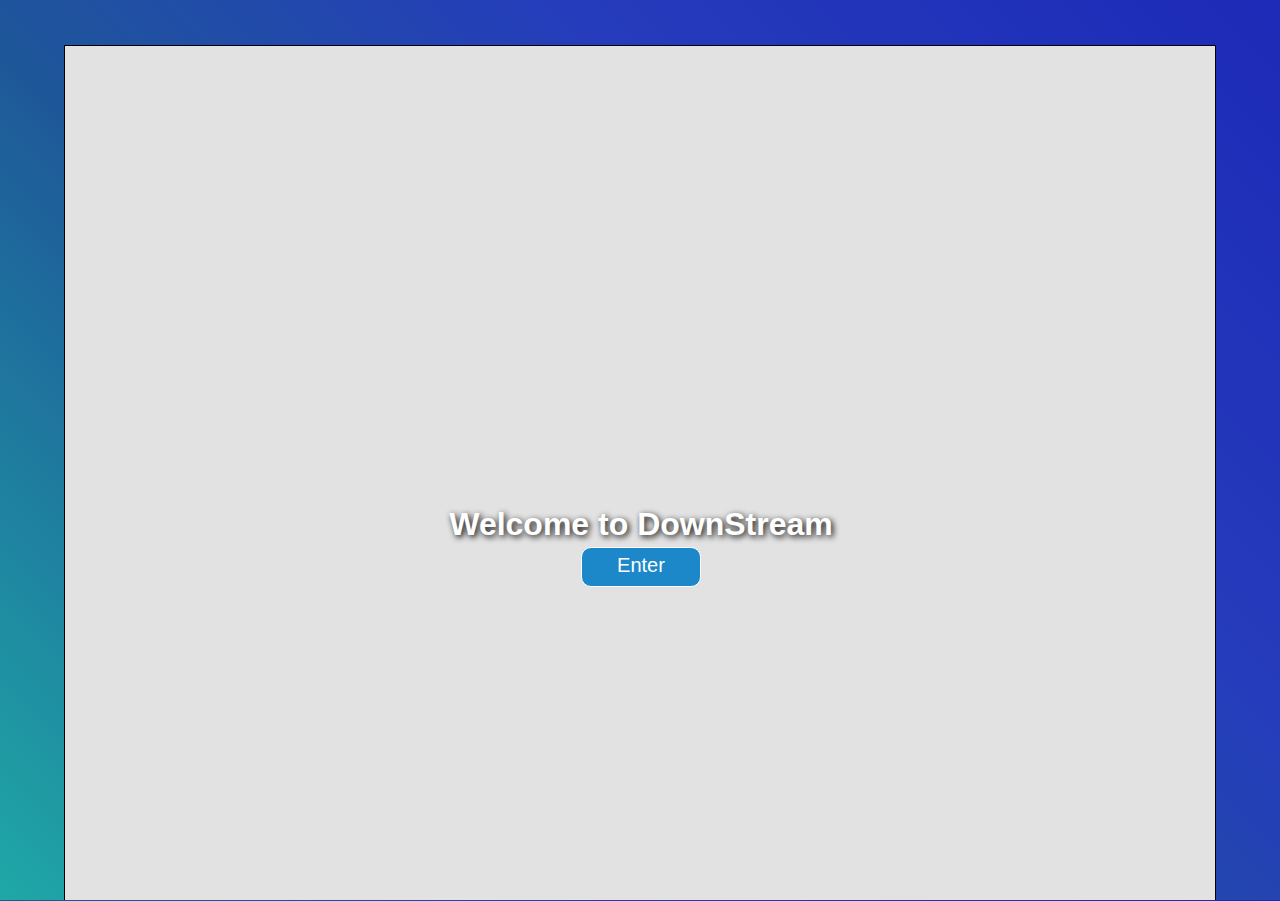
<file: index.html>
<!DOCTYPE html>
<html lang="en">
<head>
    <meta charset="UTF-8">
    <meta name="viewport" content="width=device-width, initial-scale=1.0">
    <link href="styles.css" type="text/css" rel="stylesheet">
    <title>DownStream Splash</title>
</head>
<body>
    <main>
        <div class="splash-image">
            <div class="splash-middle-container">
                <h1 class="splash-text">Welcome to DownStream</h1>
                <a href="/capstone_wireframes/home.html"  class="splash-enter-button">
                    Enter
                </a>
            </div>
        </div>
    </main>
</body>
</html>
</file>
<file: styles.css>
* {
    box-sizing: border-box;
    padding: 0;
    margin: 0;
}

html {
    /* height: 100vh; */
    /* height: 100%; */
    width: 100vw;
    /* font: 100%/1.25 'Roboto', helvetica, sans-serif; */
    font-family: 'Jost', sans-serif;

    /* Permalink - use to edit and share this gradient: https://colorzilla.com/gradient-editor/#1fa8a6+0,1e5799+39,253cbc+67,1d2ab7+100,798ce0+100 */
    background: #1fa8a6; /* Old browsers */
    background: -moz-linear-gradient(45deg,  #1fa8a6 0%, #1e5799 39%, #253cbc 67%, #1d2ab7 100%, #798ce0 100%); /* FF3.6-15 */
    background: -webkit-linear-gradient(45deg,  #1fa8a6 0%,#1e5799 39%,#253cbc 67%,#1d2ab7 100%,#798ce0 100%); /* Chrome10-25,Safari5.1-6 */
    background: linear-gradient(45deg,  #1fa8a6 0%,#1e5799 39%,#253cbc 67%,#1d2ab7 100%,#798ce0 100%); /* W3C, IE10+, FF16+, Chrome26+, Opera12+, Safari7+ */
    filter: progid:DXImageTransform.Microsoft.gradient( startColorstr='#1fa8a6', endColorstr='#798ce0',GradientType=1 ); /* IE6-9 fallback on horizontal gradient */


}

body {
    background-color: rgb(226, 226, 226)


}


.main-nav {
    display: flex;
    flex-direction: row;
    justify-content: space-between;
    height: 50px;
    border: 1px solid black;
    border-left: none;
    border-right: none;
}

.mobile-nav {
    display: none;

}

.fab-container {
    display: none;
}

main {
    height: 550px;
}

footer {
    /* position: absolute;
    bottom: 0; */
    border-top: 1px solid black;
    /* width: 90%; */
    padding-bottom: 10px;
    -webkit-box-shadow: 0px -2px 9px 0px rgba(0,0,0,0.59);
    -moz-box-shadow: 0px -2px 9px 0px rgba(0,0,0,0.59);
    box-shadow: 0px -2px 9px 0px rgba(0,0,0,0.59);
    background-color: white;
}

/* General Stuff */
.center {
    margin-left: auto;
    margin-right: auto;
}

.space-topbot {
    margin-top: 20px;
    margin-bottom: 20px;
}

.no-top-border {
    border-top: none;
}

/* COVER PAGE STYLES */

.cover {
    display: flex;
    justify-content: center;
    align-items: center;
    position: fixed;
    top: 0;
    right: 0;
    bottom: 0;
    left: 0;
    z-index: 1050;
    height: 100vh;
    width: 100vw;
    background-color: rgba(54, 54, 54, 0.9);
}

.cover-container {
    display: flex;
    flex-direction: column;
    position: relative;
    width: 70%;
    height: 75%;
    background-color: white;
    margin-left: auto;
    margin-right: auto;
}

.cover-event-title {
    text-align: center;
    margin-top: 10px;
    margin-bottom: 10px;
}

.cover-event-image {
    width: 80%;
    height: 40%;
    max-width: 500px;
    max-height: 375px;
}

.cover-event-info {
    margin-top: 10px;
    margin-bottom: 10px;
    width: 70%;
}

.cover-inner-title {
    margin-top: 20px;
}

.cover-link-container {
    display: flex;
    flex-direction: row;
    justify-content: space-around;
    width: 40%;
    margin-top: 20px;
}

.cover-nav-link {
    display: table-cell;
    vertical-align: middle;
    text-align: center;
    height: 100%;
    text-decoration: none;
    color: black;
    cursor: pointer;
    font-size: 1.3em;
    padding-left: 10px;
    padding-right: 10px;
    border: 1px solid black;
    margin-left: 5px;
    margin-right: 5px;
}

.cover-exit {
    position: absolute;
    right: 15px;
    top: 5px;
    font-size: 30px;
    cursor: pointer;
    text-decoration: none;
}

.cover-exit:before {
    content: "X";
    text-decoration: none;
    color: black;
}

/* Splash Screen Styles */

.splash-image {
    display: flex;
    flex-direction: row;
    align-items: center;
    justify-content: center;
    width: 90vw;
    height: 95vh;
    margin-left: auto;
    margin-right: auto;
    /* border: 1px solid black; */
    /* background-color: transparent; */
    border-bottom: none;
    background-image: url('https://floridadep.gov/sites/all/themes/basic/image_thumbs_png_gif_jpg.php?f=Fotolia_66039753_L.jpg&w=1600&h=600');
    /* background-image: url('https://static.billboard.com/files/media/streaming-illustration-v-2019-billboard-1548-1024x677.jpg');  */
    background-size: cover;
    background-repeat: no-repeat;
    background-position: center;
}

.splash-middle-container {
    display: flex;
    flex-direction: column;
    align-items: center;
    text-align: center;
    color: white;
    padding: 10px;
    /* border: 1px solid rgb(12, 52, 110);  */
    /* background-color: rgba(224, 224, 224, 0.9);  */
    border-radius: 20px; /* Changed */
    margin-left: 10px; /* Changed */
    margin-right: 10px; /* Changed */
    margin-top: 150px;
    
}

.splash-enter-button {
    width: 120px;
    height: 40px;
    font-size: 20px;
    margin: 10px auto 10px auto;
    cursor: pointer;
    background-color: #1c87c9;
    border-radius: 10px;
    border: 1px solid white;
    color: white;
    text-align: center;
    text-decoration: none;
    display: inline-block;
    font-size: 20px;
    margin: 4px 2px;
    cursor: pointer;
    padding-top: 6px;
}

.splash-text {
    text-shadow: 2px 2px 6px #000000;
}

/* Home Page Styles */

.header-link {
    display: table;
    height: 15vh;
    /* margin: 5px auto 5px auto; */
    width: 100%;
    font-size: 2.7em;
    font-weight: bold;
}



.header-text {
    display: table-cell;
    vertical-align: middle;
    text-align: center;
    text-decoration: none;
    color: black;
}

.nav-list {
    display: flex;
    flex-direction: row;
    justify-content: space-between;
    list-style-type: none;
}

.nav-list li {
    display: table;
    height: 100%;
    margin-left: 20px;
    margin-right: 20px;
}

.nav-link {
    display: table-cell;
    vertical-align: middle;
    height: 100%;
    text-decoration: none;
    color: black;
    cursor: pointer;
    font-size: 1.3em;
    padding-left: 10px;
    padding-right: 10px;
    
}

.about-header {
    margin-top: 50px;
    margin-bottom: 25px;
    text-align: center;
}

.spotlight-container {
    min-height: fit-content;
}

.about-container {
    min-height: fit-content;
}



.spotlight-item-container {
    display: flex;
    flex-direction: row;
    justify-content: center;
    position: relative;
    margin-top: 20px;
    margin-bottom: 20px;
    max-height: 400px;
}

.spotlight-image {
    /* background-image: url("https://billetto.co.uk/blog/wp-content/uploads/2019/06/zhqczjr9fho-e1560853535167.jpg" ); */
    width: 60%;
    height: 40%;
    max-height: 400px;
    max-width: 710px;
}

.spotlight-button-container {
    position: absolute;
    bottom: 5%;
}

.spotlight-info {
    padding: 10px;
    cursor: pointer;
}

/* CAROUSEL STYLES */
.prev, .next {
    cursor: pointer;
    position: absolute;
    top: 50%;
    width: auto;
    margin-top: -22px;
    padding: 16px;
    color: rgb(114, 112, 112);
    font-weight: bold;
    font-size: 18px;
    transition: 0.6s ease;
    border-radius: 0 3px 3px 0;
    user-select: none;
}

/* Position the "next button" to the right */

.prev {
    left: 10%;
    border-radius: 3px 0 0 3px;
}

.next {
    right: 10%;
    border-radius: 3px 0 0 3px;
}

/* On hover, add a black background color with a little bit see-through */
.prev:hover, .next:hover {
    background-color: rgba(0,0,0,0.8);
}

/* The dots/bullets/indicators */
.dot {
    cursor: pointer;
    height: 15px;
    width: 15px;
    margin: 0 2px;
    background-color: #bbb;
    border-radius: 50%;
    display: inline-block;
    transition: background-color 0.6s ease;
}
  
  .active, .dot:hover {
    background-color: #717171;
}

/* Fading animation */
.fade {
    -webkit-animation-name: fade;
    -webkit-animation-duration: 1.5s;
    animation-name: fade;
    animation-duration: 1.5s;
}
  
  @-webkit-keyframes fade {
    from {opacity: .4}
    to {opacity: 1}
}
  
  @keyframes fade {
    from {opacity: .4}
    to {opacity: 1}
}

.contact {
    margin-top: 20px;
    margin-bottom: 10px;
    text-align: center;
}

.contact-footer {
    padding-top: 20px;
    display: flex;
    flex-direction: row;
    justify-content: center;
    list-style-type: none;
}

.contact-icon {
    color: black;
    font-size: 25px;
    margin-left: 10px;
    margin-right: 10px;
    cursor: pointer;
}

/* EVENTS PAGE STYLES */

.main-container {
    display: flex;
    flex-direction: row;
    height: 73.6vh;
}

.sidebar {
    display: block;
    width: 25%;
    border-right: 1px solid black;
}


.calendar {
    display: table;
    width: 90%;
    height: 250px;
    margin: 20px auto 20px auto;
    border: 1px solid black;
}

.calendar-text {
    display: table-cell;
    text-align: center;
    vertical-align: middle;
}

#event-search-form {
    display: flex;
    flex-direction: column;
    align-items: center;
}

.events-header {
    text-decoration: underline;
    padding: 10px;
    -webkit-box-shadow: 0px 0px 11px 3px rgba(0,0,0,0.59);
    -moz-box-shadow: 0px 0px 11px 3px rgba(0,0,0,0.59);
    box-shadow: 0px 0px 11px 3px rgba(0,0,0,0.59);
    z-index: 500;
}

.content-container {
    display: flex;
    flex-direction: column;
    width: 100%;
    max-width: 100%;
    text-align: center;
    padding-top: 15px;
}

.center-text {
    text-align: center;
}

.event-container {
    width: 70%;
    height: 430px;
    padding-top: 10px;
    position: relative;
    margin: 40px auto 40px auto;
    /* border-top: 1px solid black; */
}

.event-image {
    width: 100%;
    height: 100%;
    max-width: 710px;
    max-height: 400px;
    -webkit-box-shadow: 6px 5px 11px -1px rgba(0,0,0,0.59);
    -moz-box-shadow: 6px 5px 11px -1px rgba(0,0,0,0.59);
    box-shadow: 6px 5px 11px -1px rgba(0,0,0,0.59);
}

.event-info {
    padding: 5px;
    cursor: pointer;
    width: 100px;
}

.event-button-container {
    display: flex;
    flex-direction: row-reverse;
    justify-content: space-between;
    width: 100%;
    position: absolute;
    padding: 5px;
    /* right: 10px; */
    bottom: 10px;
}

.bottom-container {
    overflow-y: scroll;
    height: 100%;
    position: relative;
}

.sidebar {
    display: block;
    /* display: flex;
    flex-direction: column;
    justify-content: space-around; */
}

/* GENRE CHECKBOX STYLES */

.genre-container {
    display: flex;
    flex-direction: row;
    width: 80%;
    margin-top: 8px;
}

.genre {
    display: block;
    position: relative;
    padding-left: 20px;
    margin-bottom: 5px;
    cursor: pointer;
    font-size: 12px;
    -webkit-user-select: none;
    -moz-user-select: none;
    -ms-user-select: none;
    user-select: none;
}
.genre-container-left {
    width: 50%;
}

.genre-container-right {
    width: 50%;
}

.genre input {
    position: absolute;
    opacity: 0;
    cursor: pointer;
    height: 0;
    width: 0;
}

.checkmark {
    position: absolute;
    top: 0;
    left: 0;
    height: 15px;
    width: 15px;
    background-color: #eee;
}

.genre:hover input ~ .checkmark {
    background-color: #ccc;
}

.checkmark:after {
    content: "";
    position: absolute;
    display: none;
}

.genre input:checked ~ .checkmark:after {
    display: block;
}

.genre .checkmark:after {
    left: 3px;
    top: 0px;
    width: 5px;
    height: 10px;
    border: solid rgb(53, 60, 148);
    border-width: 0 3px 3px 0;
    -webkit-transform: rotate(45deg);
    -ms-transform: rotate(45deg);
    transform: rotate(45deg);
}

.event-input-label {
    margin-left: 10px;
}

.event-search-input {
    margin: 10px;
    padding: 2px;
}

.event-select {
    margin: 10px auto 10px auto;
}

.search-button {
    padding: 5px;
    cursor: pointer;
    position: relative;
    margin-left: auto;
    margin-right: auto;
}

.event-scrolling-container {
    overflow-x: scroll;
    overflow-y: hidden;
    white-space: nowrap;
    max-width: 100%;
    height: 150px;
    position: relative;
    bottom: 0px;
}

.image {
    max-height: 100%;
    height: auto;
}

.card {
    display: inline-block;
}

.event-nav-list {
    display: flex;
    flex-direction: column;
    align-items: center;
    justify-content: center;
    margin-top: 10px;
    margin-bottom: 10px;
}

.event-nav-link {
    height: 100%;
    text-decoration: none;
    color: black;
    cursor: pointer;
    font-size: 1.3em;
    padding-left: 10px;
    padding-right: 10px;
    cursor: pointer;
}

.nav-item {
    margin-top: 10px;
    margin-bottom: 10px;
}

/* LOGIN/SIGNUP PAGE STYLES */
  
  .form-box {
    background-color: white;
    margin-top: 20px;
    width: 400px;
    min-height: fit-content;
    padding-bottom: 20px;
    min-width: fit-content;
    position: relative;
  }

  .form-box-ls {
    background-color: white;
    margin-top: 80px;
    width: 400px;
    border: 1px solid black;
    min-height: fit-content;
    padding-bottom: 20px;
    min-width: fit-content;
  }

  .form-box-ls h1 {
    text-align: center;
    color: rgb(104, 103, 103);
    margin-top: 25px;
    margin-bottom: 25px;
  }
  
  .form-box h1 {
    text-align: center;
    color: rgb(104, 103, 103);
    margin-top: 25px;
    margin-bottom: 25px;
  }
  
  .main-form h4 {
    margin-left: 35px;
  }

  .main-form h5 {
    font-size: 0.95em;
  }
  
  .text-input {
    display: block;
    width: 320px;
    height: 40px;
    font-size: 18px;
    padding-left: 15px;
    margin-top: 20px;
    margin-bottom: 20px;
  }

  .main-form textarea {
    display: block;
    /* width: 320px; */
    width: 90%;
    height: 140px;
    font-size: 18px;
    /* padding: 15px; */
    margin: 10px 20px 10px 20px;
    resize: none;
  }
  
  .main-form fieldset {
    padding: 0;
    border: none;
  }
  
  .main-form button {
    width: 320px;
    height: 55px;
    padding: 15px;
    margin-top: 25px;
    border: 2px solid rgb(77, 117, 192);
    background: rgb(77, 117, 192);
    font: inherit;
    cursor: pointer;
    margin-left: auto;
    margin-right: auto;
    display: block;
    color: white;
  }
  
  .main-form button:hover, .main-form button:active, .main-form button:focus {
    border: 2px solid blue;
    background: blue;
  }
  
  .login-box {
    width: 400px;
    text-align: center;
  }
  
  .login-box p {
    color: black;
  }
  
  .login-box a {
    color: black;
  }

/* ABOUT PAGE STYLES */

.about-content-container {
    display: flex;
    flex-direction: column;
    align-items: center;
    width: 70%;
}

.about-text {
    width: 100%;
    padding: 10px;
    margin-top: 20px;
}

.about-subheader {
    margin-top: 10px;
    margin-bottom: 10px;
}

.add-event-info {
    width: 100%;
}

.date-inner-container {
    display: flex;
    flex-direction: row;
    justify-content: center;
}

/* MY EVENTS STYLES */
.myevents-content-container {
    display: flex;
    flex-direction: column;
    width: 100%;
    max-width: 100%;
    text-align: center;
    overflow: scroll;
}

/* ADD EVENTS STYLES */
.add-event-container {
    display: flex;
    flex-direction: row;
    justify-content: center;
}

.add-event-left {
    margin-left: 20px;
    margin-right: 20px;
}

.add-event-right {
    display: flex;
    flex-direction: column;
    align-items: center;
    margin-left: 20px;
    margin-right: 20px;
    width: 200px;
}

.details-button {
    background-color: rgb(201, 201, 201);
    color: black;
    text-decoration: none;
    /* -webkit-box-shadow: 6px 5px 11px -1px rgba(0,0,0,0.59);
    -moz-box-shadow: 6px 5px 11px -1px rgba(0,0,0,0.59);
    box-shadow: 6px 5px 11px -1px rgba(0,0,0,0.59); */
}

@media screen and (min-width: 1400px) {
    .prev {
        left: 20%;
        border-radius: 3px 0 0 3px;
    }
    
    .next {
        right: 20%;
        border-radius: 3px 0 0 3px;
    }

    .event-button-container {
        position: absolute;
        justify-content: space-around;
        bottom: 10px;
    }

}

@media screen and (max-width: 900px) {
    .nav-link {
        font-size: small;
    }

    #search-input {
        width: 90%;
    }

    .event-container {
        height: 300px;
    }
}

@media screen and (min-width: 650px) {
    body {
        align-self: flex-end;
        width: 90vw;
        height: 95vh;
        min-height: fit-content;
        margin-top: 5vh;
        margin-left: auto;
        margin-right: auto;
        border: 1px solid black;
        border-bottom: none;
    }

    .about-container {
        display: none;
    }

    .desktop-hide {
        display: none;
    }

    .spotlight-header {
        margin-top: 50px;
        margin-bottom: 25px;
        text-align: center;
    }

}


@media screen and (max-width: 650px) {


    body {
        width: 90vw;
        margin-left: auto;
        margin-right: auto;
        /* border-left: 1px solid black;
        border-right: 1px solid black; */
    }

    main {
        height: 65%; 
        /* max-height: 340px; */
        min-height: fit-content;
    }

    .main-container {
        height: 76.6vh;
    }

    .header-text {
        display: none;
    }

    .nav-header-text {
        display: table-cell;
        vertical-align: middle;
        text-align: center;
        text-decoration: none;
        color: white;
    }
    
    .mobile-nav {
        display: flex;
        flex-direction: row;
        justify-content: space-between;
        position: fixed;
        top: 0;
        left: 0;
        padding: 10px;
        width: 100%;
        background-color: rgb(202, 202, 202);
        background-image: url('https://floridadep.gov/sites/all/themes/basic/image_thumbs_png_gif_jpg.php?f=Fotolia_66039753_L.jpg&w=1600&h=600');
        z-index: 1000;
        -webkit-box-shadow: 0px 3px 5px 1px rgba(0,0,0,0.59);
        -moz-box-shadow: 0px 3px 5px 1px rgba(0,0,0,0.59);
        box-shadow: 0px 3px 5px 1px rgba(0,0,0,0.59);
    }

    .details-button {
        font-size: x-small;
    }

    .mobile-logo {
        font-weight: bolder;
        font-size: 1.2rem;
        color: white;
    }

    .splash-middle-container {
        display: flex;
        flex-direction: column;
        align-items: center;
        text-align: center;
        color: rgb(255, 255, 255);
        padding: 10px;
        border-radius: 20px; /* Changed */
        margin-left: 10px; /* Changed */
        margin-right: 10px; /* Changed */
    }
    
    .header-link {
        display: table;
        height: 15vh;
        /* margin: 5px auto 5px auto; */
        width: 100%;
        font-size: 2em; /* Changed */
        font-weight: bold;
        border-bottom: 1px solid rgb(112, 112, 112);
        background-image: url('https://floridadep.gov/sites/all/themes/basic/image_thumbs_png_gif_jpg.php?f=Fotolia_66039753_L.jpg&w=1600&h=600')
    }
    
    .main-nav {
        display: none;
    }
    
    #menuToggle {

        z-index: 1;
    }
    
    #menuToggle a {
      text-decoration: none;
      color: #232323;
      
      transition: color 0.3s ease;
    }
    
    #menuToggle a:hover {
      color: rgb(71, 99, 255);
    }
    
    #menuToggle input
    {
      display: block;
      width: 40px;
      height: 32px;
      position: absolute;
      top: -7px;
      left: -5px;
      
      cursor: pointer;
      
      opacity: 0; /* hide this */
      z-index: 2; /* and place it over the hamburger */
      
      -webkit-touch-callout: none;
    }
    
    #menuToggle span
    {
      display: block;
      width: 33px;
      height: 4px;
      margin-bottom: 5px;
      position: relative;
      
      background: #ebebeb;
      border-radius: 3px;
      
      z-index: 1;
      
      transform-origin: 4px 0px;
      
      transition: transform 0.5s cubic-bezier(0.77,0.2,0.05,1.0),
                  background 0.5s cubic-bezier(0.77,0.2,0.05,1.0),
                  opacity 0.55s ease;
    }
    
    #menuToggle span:first-child
    {
      transform-origin: 0% 0%;
    }
    
    #menuToggle span:nth-last-child(2)
    {
      transform-origin: 0% 100%;
    }
    
    #menuToggle input:checked ~ span
    {
      opacity: 1;
      transform: rotate(45deg) translate(-2px, -1px);
      background: #232323;
    }
    
    #menuToggle input:checked ~ span:nth-last-child(3)
    {
      opacity: 0;
      transform: rotate(0deg) scale(0.2, 0.2);
    }
    
    #menuToggle input:checked ~ span:nth-last-child(2)
    {
      transform: rotate(-45deg) translate(0, -1px);
    }
    
    #menu
    {
      position: absolute;
      width: 300px;
      margin: -100px 0 0 -50px;
      padding: 50px;
      padding-top: 125px;
      
      background: #ededed;
      list-style-type: none;
      -webkit-font-smoothing: antialiased;
      /* to stop flickering of text in safari */
      
      transform-origin: 0% 0%;
      transform: translate(-100%, 0);
      
      transition: transform 0.5s cubic-bezier(0.77,0.2,0.05,1.0);
    }
    
    #menu li
    {
      padding: 10px 0;
      font-size: 22px;
      text-decoration: none;
    }
    
    /*
     * And let's slide it in from the left
     */
    #menuToggle input:checked ~ ul
    {
      transform: none;
    }
    
    .spotlight-header {
        margin-top: 20px;
        margin-bottom: 15px;
        text-align: center;
        font-size: 1.7em;
    }
    
    .spotlight-item-container {
        display: flex;
        flex-direction: row;
        justify-content: center;
        position: relative;
        margin-top: 25px;
        margin-bottom: 20px;
    }
    
    .spotlight-image { 
        width: 75%;
        height: 60%;
        -webkit-box-shadow: 6px 5px 11px -1px rgba(0,0,0,0.59);
    -moz-box-shadow: 6px 5px 11px -1px rgba(0,0,0,0.59);
    box-shadow: 6px 5px 11px -1px rgba(0,0,0,0.59);
    }
    
    .spotlight-info {
        padding: 4px;
        cursor: pointer;
    }
    
    .prev {
        left: 0%;
        border-radius: 3px 0 0 3px;
    }
    
    .next { 
        right: 0%;
        border-radius: 3px 0 0 3px;
    }
    
    .contact-footer {
        display: flex;
        flex-direction: row;
        justify-content: space-around;
        list-style-type: none;
    }
    
    .fab-container {
        display: flex;
        position: fixed;
        bottom: 60px;
        right: 30px;
        z-index: 999;
        opacity: 0.9;
    }
    
    .fab-search {
        border-radius: 25px;
        box-shadow: -1px 2px 5px 0 rgba(0,0,0,0.2);
        background-color: rgb(173, 173, 173);
        border: 1px solid black;
        font-size: 20px;
        display: flex;
        justify-content: center;
        align-items: center;
        border: none;
        cursor: pointer;
        z-index: 999;
        width: 50px;
        height: 50px;
        color: black;
        text-decoration: none;
    }
    
    .cover-container { 
        display: flex;
        flex-direction: column;
        position: relative;
        width: 80%;
        height: 91%;
        background-color: white;
        margin-left: auto;
        margin-right: auto;
    
    }
    
    .add-cover-container { 
        display: flex;
        flex-direction: column;
        position: relative;
        width: 80%;
        height: 91%;
        padding: 0px;
        background-color: white;
        margin-left: auto;
        margin-right: auto;
        overflow: scroll;
    }
    
    .cover-event-title { 
        text-align: center; 
        margin-top: 5px;
        margin-bottom: 5px;
        font-size: 1.3em;
    }
    
    .cover-event-image {
        width: 90%;
        height: 175px;
    }
    
    .cover-event-info {
        margin-top: 10px;
        margin-bottom: 10px;
        width: 85%;
    }
    
    .cover-inner-title {
        margin-top: 10px;
        font-size: small;
    }

    .cover-list {
        font-size: small;
    }
    
    .cover-nav-link {
        display: table-cell;
        vertical-align: middle;
        text-align: center;
        height: 100%;
        text-decoration: none;
        color: black;
        cursor: pointer;
        font-size: small;
        padding-left: 10px;
        padding-right: 10px;
        border: 1px solid black;
        margin-left: 5px;
        margin-right: 5px;
    }
    
    .cover-link-container {
        display: flex;
        flex-direction: row;
        justify-content: space-around;
        width: 70%;
        margin-top: 5px;
    }
    
    .cover-exit {
        position: absolute;
        right: 15px;
        top: 5px;
        font-size: 20px;
        cursor: pointer;
    }
     
    .events-header { 
        font-size: 1.4em;
        text-decoration: none;
        
    }
    
    .content-container {
        display: flex;
        flex-direction: column;
        width: 100%;
        max-width: 100%;
        text-align: center;
        padding-top: 5px;
    }
    
    .bottom-container {
        height: 100%;
        position: relative;
        overflow-y: scroll;
        /* border-top: 1px solid black; */
        border-bottom: 1px solid black;
    }
    
    .event-container {
        padding-top: 10px;
        width: 80%;
        height: 230px;
        position: relative;
        margin: 20px auto 30px auto;
    }
    
    .event-image {
        width: 100%;
        height: 200px;
    }
    
    
    .form-box {
        background-color: white;
        margin-top: 20px;
        margin-bottom: 20px;
        width: 80%;
        min-height: fit-content;
        padding-bottom: 20px;
        min-width: fit-content;

    }
    
    .form-box h1 {
        text-align: center;
        color: rgb(104, 103, 103);
        margin-top: 10px;
        margin-bottom: 10px;
    }

    .form-box-ls {
        background-color: white;
        margin-top: 80px;
        width: 80%;
        border: 1px solid black;
        min-height: fit-content;
        padding-bottom: 20px;
        min-width: fit-content;
      }
    
      .form-box-ls h1 {
        text-align: center;
        color: rgb(104, 103, 103);
        margin-top: 10px;
        margin-bottom: 10px;
      }
    
    .main-form h4 {
        margin-left: 35px;
    }
    
    .main-form h5 {
        font-size: 0.95em;
    }
    
    .text-input {
        display: block;
        width: 90%;
        height: 30px;
        font-size: 18px;
        padding-left: 15px;
        margin-top: 5px;
        margin-bottom: 5px;
    }
      
    .main-form button {
        width: 80%;
        height: 35px;
        padding: 5px;
        margin-top: 25px;
        border: 2px solid rgb(77, 117, 192);
        background: rgb(77, 117, 192);
        font: inherit;
        cursor: pointer;
        margin-left: auto;
        margin-right: auto;
        display: block;
        color: white;
    }
      
    .main-form button:hover, .main-form button:active, .main-form button:focus { /* NOT CHANGED */
        border: 2px solid blue;
        background: blue;
    }
    
    .login-box {
        margin-top: 5px;
        width: 90%;
        text-align: center;
    }

    
    .add-event-container {
        display: flex;
        flex-direction: column;
        align-items: center;
        justify-content: center;
    }
    
    .add-event-left {
        margin-left: 20px;
        margin-right: 20px;
    }
    
    .add-event-right {
        display: flex;
        flex-direction: column;
        align-items: center;
        margin: 5px 20px 5px 20px;
        width: 200px;
    }
    
    .add-event-info {
        width: 90%;
    }

    .event-info {
        padding: 5px;
        cursor: pointer;
        width: 100px;
    }
    
    .event-button-container {
        display: flex;
        justify-content: space-between;
        width: 100%;
        position: absolute;
        padding: 5px;
        /* right: 10px; */
        bottom: 0px;
    }
    
    .main-form textarea {
        display: block;
        /* width: 320px; */
        width: 82%;
        height: 70px;
        font-size: 18px;
        /* padding: 15px; */
        resize: none;
    }
    
    .dot-container {
        margin-bottom: 20px;
    }
    
    .sidebar {
        display: none;
    }

    .image {
        width: 70%;
    }

    .about-text {
        margin-top: 5px;
        font-size: small;
        padding-top: 2px;
    }

    .about-header {
        border-top: 1px solid black;
        padding-top: 20px;
        text-align: center;
        margin-top: 20px;
        margin-bottom: 10px;
        font-size: 1.7rem;
    }

}

@media screen and (min-height: 600px) {
    .form-box-ls {
        margin-bottom: 180px;
    }

    .login-box {
        margin-top: 30px;
    }
}



@media screen and (max-width: 768px) {

}

@media screen and (max-height: 568px) {

    .cover-event-info {
        font-size: small;
    }
}
@media screen and (min-height: 700px) {
    .fab-container {
        bottom: 75px;

    }
}

@media screen and (max-height: 850px), screen and (min-width: 760px) {
    .cover-container {
        overflow: scroll;
    }
}
</file>
